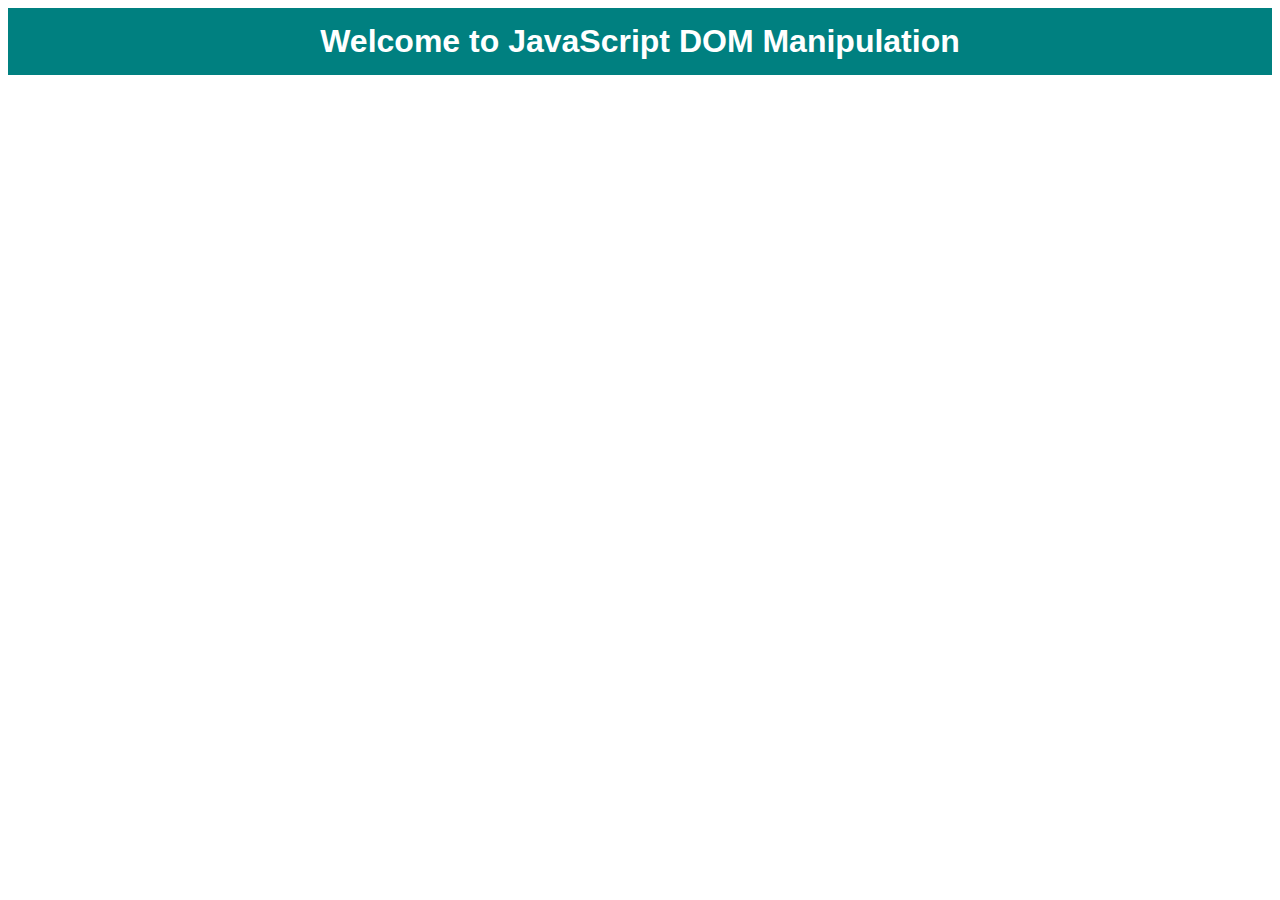
<file: Problem-Statement-2/index.html>
<html lang="en">
<head>
  <meta charset="UTF-8">
  <title>Problem 2</title>
  <link rel="stylesheet" href="style.css">
</head>
<body>

<h1 id="heading"></h1>

<script src="script.js"></script>
</body>
</html>
</file>
<file: Problem-Statement-2/style.css>
.main-heading {
  padding: 15px;
  font-family: Arial, sans-serif;
}
</file>
